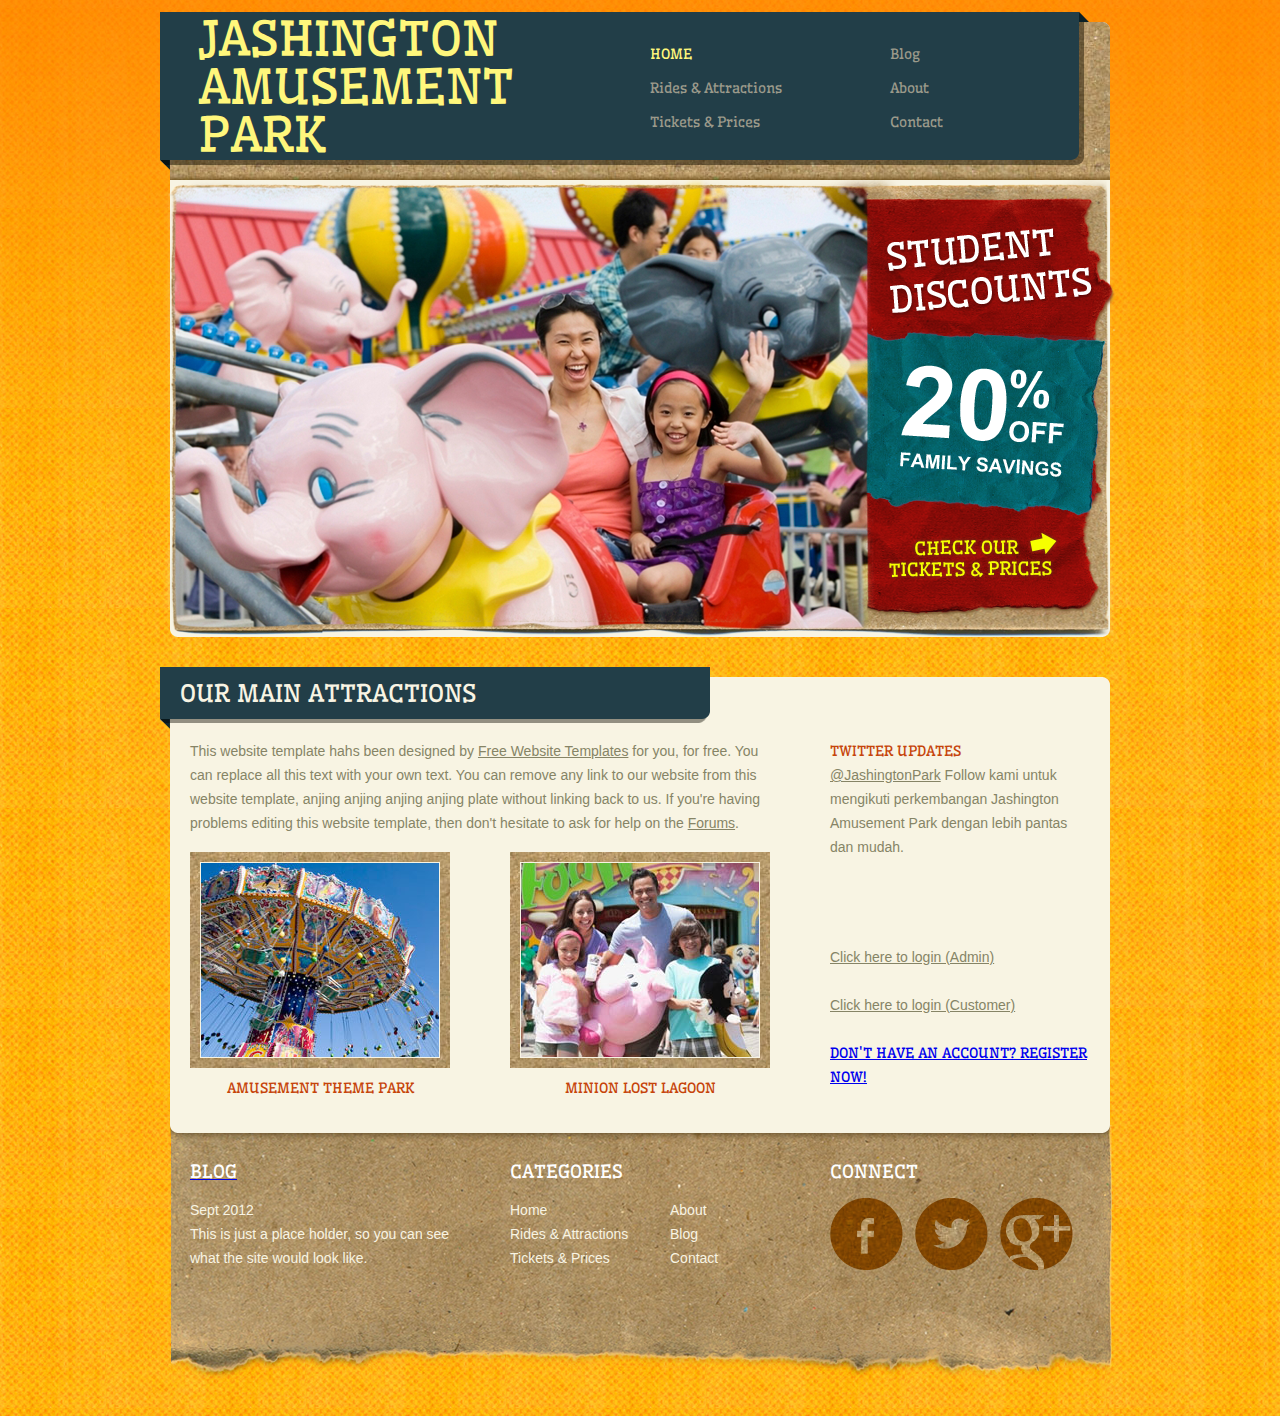
<file: jashington/index.html>
<!DOCTYPE HTML>
<!-- Website Template by freewebsitetemplates.com -->
<html>
<head>
	<meta charset="UTF-8">
	<title>Home - Jashingtion Amusement Park</title>
	<link rel="stylesheet" href="css/style.css" type="text/css">
</head>
<body>
	<div id="background">
		<div id="page">
			<div id="header">
				<a href="index.html" class="logo">JASHINGTON AMUSEMENT PARK</a>
				<ul>
					<li class="selected">
						<a href="index.html">home</a>
					</li>
					<li>
						<a href="blog.html">blog</a>
					</li>
					<li>
						<a href="rides.html">rides &amp; attractions</a>
					</li>
					<li>
						<a href="about.html">about</a>
					</li>
					<li>
						<a href="tickets.html">tickets &amp; prices</a>
					</li>
					<li>
						<a href="contact.html">contact</a>
					</li>
				</ul>
			</div>
			<div id="body">
				<div id="figure">
					<img src="images/mother-and-child.png" alt=""> <a href="tickets.html"><img src="images/discounts.png" alt=""></a>
				</div>
				<div id="section">
					<h1>Our main attractions</h1>
					<div>
						<div class="article">
							<p>
								This website template hahs been designed by <a href="http://www.freewebsitetemplates.com/">Free Website Templates</a> for you, for free. You can replace all this text with your own text. You can remove any link to our website from this website template, anjing anjing anjing anjing plate without linking back to us. If you're having problems editing this website template, then don't hesitate to ask for help on the <a href="http://www.freewebsitetemplates.com/forums/">Forums</a>.
							</p>
							<ul>
								<li>
									<a href="rides.html"><img src="images/swing-ride.jpg" alt=""></a> <span>Amusement Theme Park</span>
								</li>
								<li>
									<a href="rides.html"><img src="images/family.jpg" alt=""></a> <span>Minion Lost Lagoon</span>
								</li>
							</ul>
						</div>
						<div class="aside">
							<div>
								<h3>twitter updates</h3>
								<ul>
									<li>
										<p>
											<a href="#">&#64;JashingtonPark</a> Follow kami untuk mengikuti perkembangan Jashington Amusement Park dengan lebih pantas dan mudah.
										</p>
									</li>
								</ul>
							</div>
							<div>
                            <p>
									
					<a href = "Sign-in.html" > Click here to login (Admin)</p>
                            <p><br>
                    <a href = "Sign-in.html" > Click here to login (Customer)</p>
                            <p><br>
                              
                            </p>
								<h3><a href = "Sign-in.html">Don't have an account? Register Now!</h3>
								
								
								</form>
						  </div>
						</div>
					</div>
				</div>
			</div>
			<div id="footer">
				<div>
					<div>
						<h3>blog</h3>
						<p>
							<a href="blog.html"><span>sept 2012</span> This is just a place holder, so you can see what the site would look like.</a>
						</p>
					</div>
					<div>
						<h3>categories</h3>
						<ul class="category">
							<li>
								<a href="index.html">home</a>
							</li>
							<li>
								<a href="about.html">about</a>
							</li>
							<li>
								<a href="rides.html">rides &amp; attractions</a>
							</li>
							<li>
								<a href="blog.html">blog</a>
							</li>
							<li>
								<a href="tickets.html">tickets &amp; prices</a>
							</li>
							<li>
								<a href="contact.html">contact</a>
							</li>
						</ul>
					</div>
					<div>
						<h3>connect</h3>
						<ul class="connect">
							<li id="facebook">
								<a href="http://freewebsitetemplates.com/go/facebook/">facebook</a>
							</li>
							<li id="twitter">
								<a href="http://freewebsitetemplates.com/go/twitter/">twitter</a>
							</li>
							<li id="googleplus">
								<a href="http://freewebsitetemplates.com/go/googleplus/">googleplus</a>
							</li>
						</ul>
					</div>
				</div>
				
			</div>
		</div>
	</div>
</body>
</html>
</file>
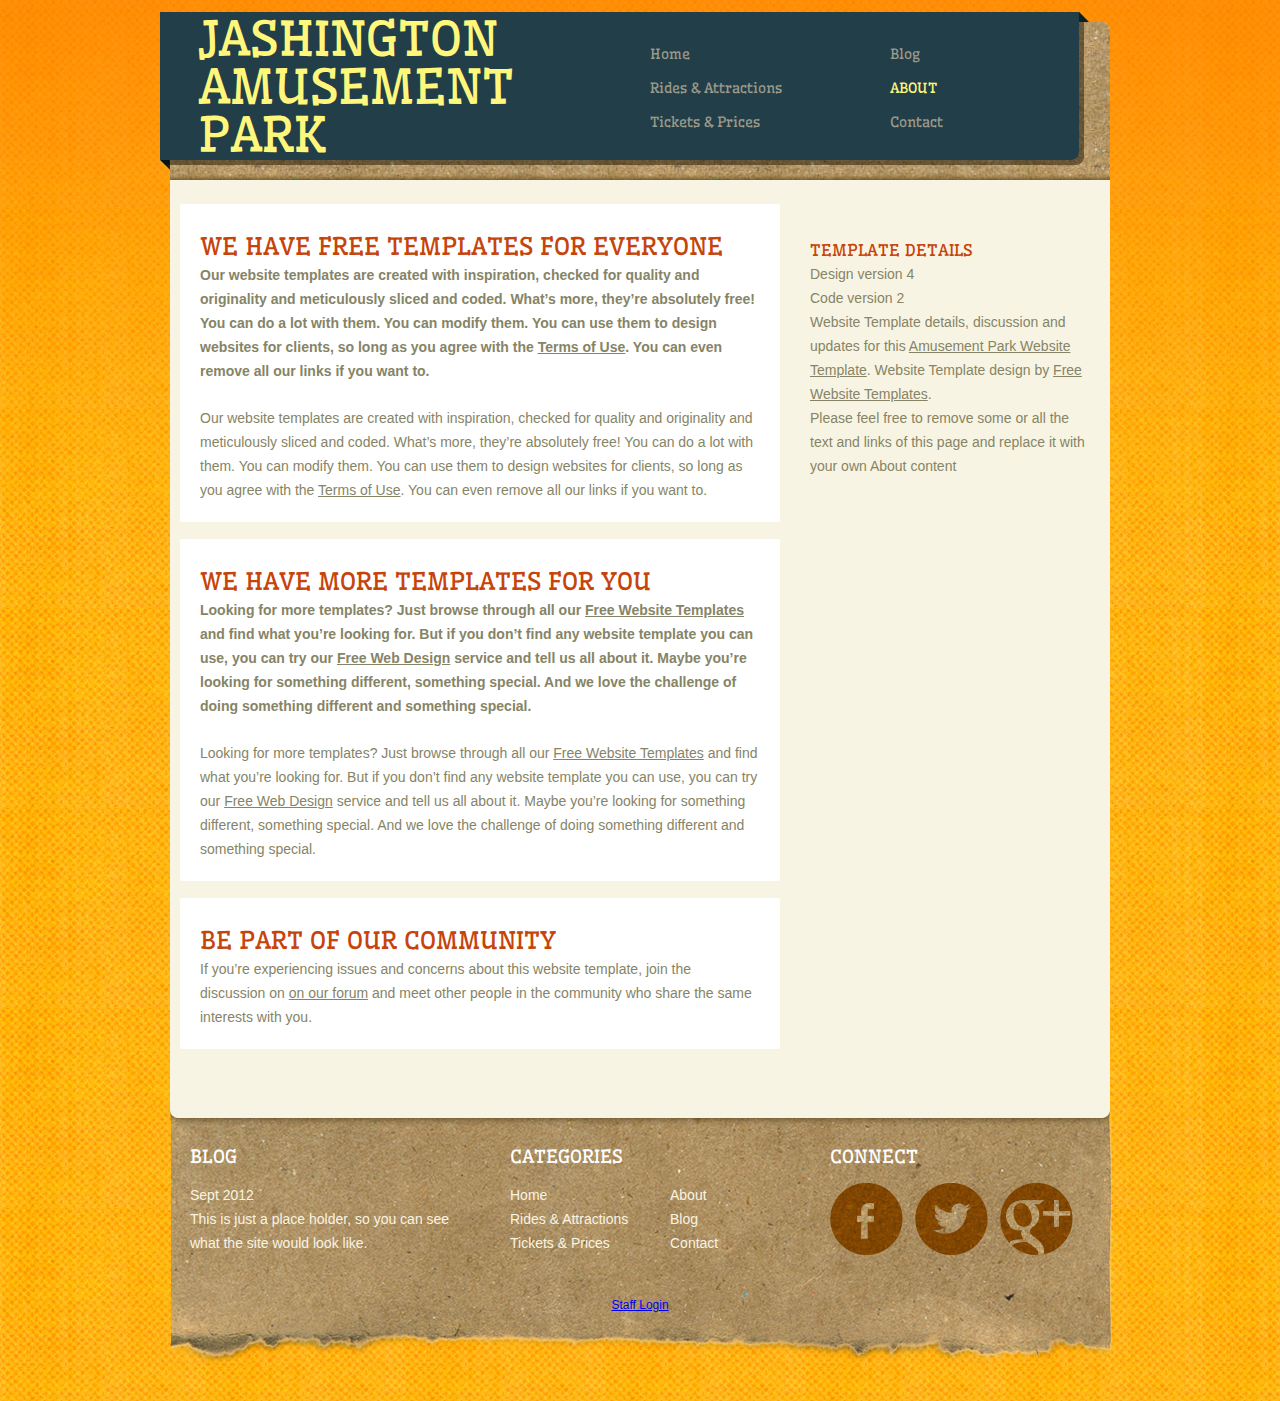
<file: jashington/about.html>
<!DOCTYPE HTML>
<!-- Website Template by freewebsitetemplates.com -->
<html>
<head>
	<meta charset="UTF-8">
	<title>About - Jashington Amusement Park</title>
	<link rel="stylesheet" href="css/style.css" type="text/css">
</head>
<body>
	<div id="background">
		<div id="page">
			<div id="header">
				<a href="index.html" class="logo">Jashington Amusement Park</a>
				<ul>
					<li>
						<a href="index.html">home</a>
					</li>
					<li>
						<a href="blog.html">blog</a>
					</li>
					<li>
						<a href="rides.html">rides &amp; attractions</a>
					</li>
					<li class="selected">
						<a href="about.html">about</a>
					</li>
					<li>
						<a href="tickets.html">tickets &amp; prices</a>
					</li>
					<li>
						<a href="contact.html">contact</a>
					</li>
				</ul>
			</div>
			<div id="body">
				<div id="content">
					<ul id="article">
						<li>
							<h3>We Have Free Templates for Everyone</h3>
							<p>
								<b>Our website templates are created with inspiration, checked for quality and originality and meticulously sliced and coded. What’s more, they’re absolutely free! You can do a lot with them. You can modify them. You can use them to design websites for clients, so long as you agree with the <a href="http://www.freewebsitetemplates.com/about/terms">Terms of Use</a>. You can even remove all our links if you want to.</b>
							</p>
							<p>
								Our website templates are created with inspiration, checked for quality and originality and meticulously sliced and coded. What’s more, they’re absolutely free! You can do a lot with them. You can modify them. You can use them to design websites for clients, so long as you agree with the <a href="http://www.freewebsitetemplates.com/about/terms">Terms of Use</a>. You can even remove all our links if you want to.
							</p>
						</li>
						<li>
							<h3>We Have More Templates for You</h3>
							<p>
								<b>Looking for more templates? Just browse through all our <a href="http://www.freewebsitetemplates.com/">Free Website Templates</a> and find what you’re looking for. But if you don’t find any website template you can use, you can try our <a href="http://www.freewebsitetemplates.com/freewebdesign/">Free Web Design</a> service and tell us all about it. Maybe you’re looking for something different, something special. And we love the challenge of doing something different and something special.</b>
							</p>
							<p>
								Looking for more templates? Just browse through all our <a href="http://www.freewebsitetemplates.com/">Free Website Templates</a> and find what you’re looking for. But if you don’t find any website template you can use, you can try our <a href="http://www.freewebsitetemplates.com/freewebdesign/">Free Web Design</a> service and tell us all about it. Maybe you’re looking for something different, something special. And we love the challenge of doing something different and something special.
							</p>
						</li>
						<li>
							<h3>Be Part of Our Community</h3>
							<p>
								If you’re experiencing issues and concerns about this website template, join the discussion on <a href="http://www.freewebsitetemplates.com/forums/">on our forum</a> and meet other people in the community who share the same interests with you.
							</p>
						</li>
					</ul>
					<div id="sidebar">
						<div>
							<h3>template details</h3>
							<p>
								Design version 4
							</p>
							<p>
								Code version 2
							</p>
							<p>
								Website Template details, discussion and updates for this <a href="http://www.freewebsitetemplates.com/discuss/amusementparkwebsitetemplate/">Amusement Park Website Template</a>. Website Template design by <a href="http://www.freewebsitetemplates.com/">Free Website Templates</a>.
							</p>
							<p>
								Please feel free to remove some or all the text and links of this page and replace it with your own About content
							</p>
						</div>
					</div>
				</div>
			</div>
			<div id="footer">
				<div>
					<div>
						<h3>blog</h3>
						<p>
							<a href="blog.html"><span>sept 2012</span> This is just a place holder, so you can see what the site would look like.</a>
						</p>
					</div>
					<div>
						<h3>categories</h3>
						<ul class="category">
							<li>
								<a href="index.html">home</a>
							</li>
							<li>
								<a href="about.html">about</a>
							</li>
							<li>
								<a href="rides.html">rides &amp; attractions</a>
							</li>
							<li>
								<a href="blog.html">blog</a>
							</li>
							<li>
								<a href="tickets.html">tickets &amp; prices</a>
							</li>
							<li>
								<a href="contact.html">contact</a>
							</li>
						</ul>
					</div>
					<div>
						<h3>connect</h3>
						<ul class="connect">
							<li id="facebook">
								<a href="http://freewebsitetemplates.com/go/facebook/">facebook</a>
							</li>
							<li id="twitter">
								<a href="http://freewebsitetemplates.com/go/twitter/">twitter</a>
							</li>
							<li id="googleplus">
								<a href="http://freewebsitetemplates.com/go/googleplus/">googleplus</a>
							</li>
						</ul>
					</div>
				</div>
				<p>
					<a href = "adjkd.com" > Staff Login
				</p>
			</div>
		</div>
	</div>
</body>
</html>
</file>
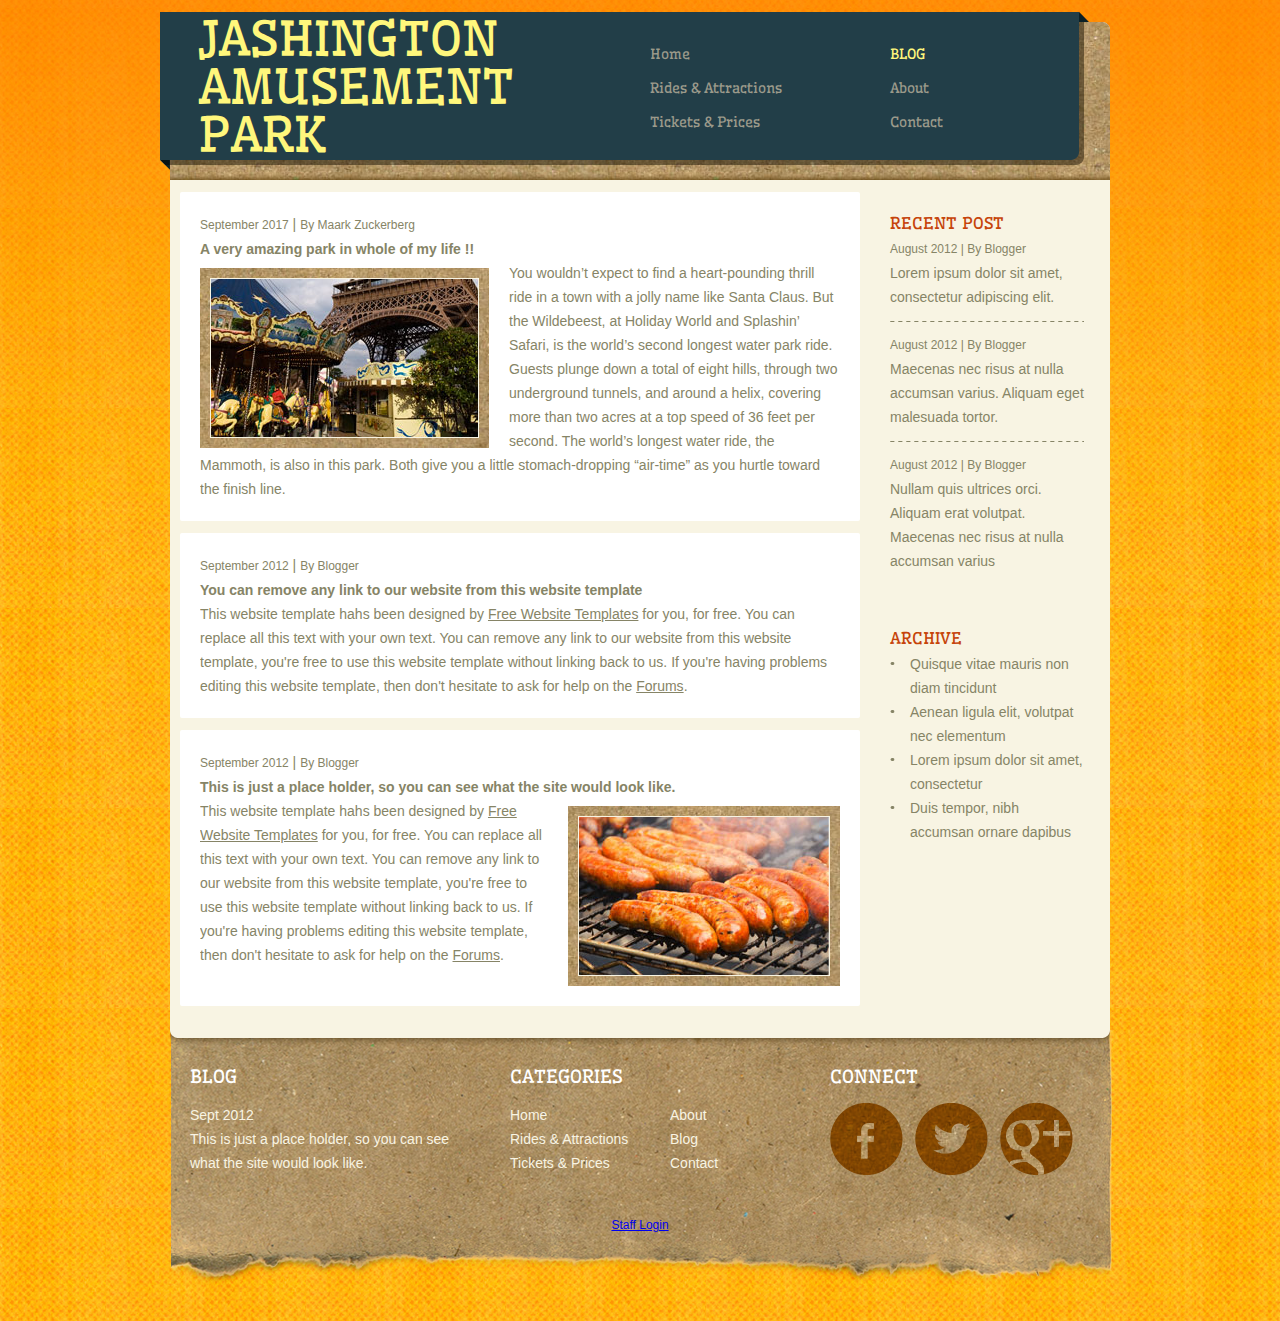
<file: jashington/blog.html>
<!DOCTYPE HTML>
<!-- Website Template by freewebsitetemplates.com -->
<html>
<head>
	<meta charset="UTF-8">
	<title>Blog - Jashington Amusement Park</title>
	<link rel="stylesheet" href="css/style.css" type="text/css">
</head>
<body>
	<div id="background">
		<div id="page">
			<div id="header">
				<a href="index.html" class="logo">Jashington Amusement Park</a>
				<ul>
					<li>
						<a href="index.html">home</a>
					</li>
					<li class="selected">
						<a href="blog.html">blog</a>
					</li>
					<li>
						<a href="rides.html">rides &amp; attractions</a>
					</li>
					<li>
						<a href="about.html">about</a>
					</li>
					<li>
						<a href="tickets.html">tickets &amp; prices</a>
					</li>
					<li>
						<a href="contact.html">contact</a>
					</li>
				</ul>
			</div>
			<div id="body">
				<div id="blog">
					<ul>
						<li>
							<span><a href="#">september 2017</a> | <a href="#">by Maark Zuckerberg</a></span>
							<h3><a href="#">A very amazing park in whole of my life !!</a></h3>
							<div>
								<a href="#" class="figure1"><img src="images/carousel2.jpg" alt=""></a>
								<p>
									You wouldn’t expect to find a heart-pounding thrill ride in a town with a jolly name like Santa Claus. But the Wildebeest, at Holiday World and Splashin’ Safari, is the world’s second longest water park ride. Guests plunge down a total of eight hills, through two underground tunnels, and around a helix, covering more than two acres at a top speed of 36 feet per second. The world’s longest water ride, the Mammoth, is also in this park. Both give you a little stomach-dropping “air-time” as you hurtle toward the finish line.   
								</p>
							</div>
						</li>
						<li>
							<span><a href="#">september 2012</a> | <a href="#">by blogger</a></span>
							<h3><a href="#">You can remove any link to our website from this website template</a></h3>
							<div>
								<p>
									This website template hahs been designed by <a href="http://www.freewebsitetemplates.com/">Free Website Templates</a> for you, for free. You can replace all this text with your own text. You can remove any link to our website from this website template, you're free to use this website template without linking back to us. If you're having problems editing this website template, then don't hesitate to ask for help on the <a href="http://www.freewebsitetemplates.com/forums/">Forums</a>.
								</p>
							</div>
						</li>
						<li>
							<span><a href="#">september 2012</a> | <a href="#">by blogger</a></span>
							<h3><a href="#">This is just a place holder, so you can see what the site would look like.</a></h3>
							<div>
								<a href="#" class="figure2"><img src="images/hotdogs.jpg" alt=""></a>
								<p>
									This website template hahs been designed by <a href="http://www.freewebsitetemplates.com/">Free Website Templates</a> for you, for free. You can replace all this text with your own text. You can remove any link to our website from this website template, you're free to use this website template without linking back to us. If you're having problems editing this website template, then don't hesitate to ask for help on the <a href="http://www.freewebsitetemplates.com/forums/">Forums</a>.
								</p>
							</div>
						</li>
					</ul>
					<div id="sidebar">
						<div class="recent">
							<h3>recent post</h3>
							<ul>
								<li>
									<span><a href="#">august 2012</a> | <a href="#">by blogger</a></span> <a href="#">Lorem ipsum dolor sit amet, consectetur adipiscing elit.</a>
								</li>
								<li>
									<span><a href="#">august 2012</a> | <a href="#">by blogger</a></span> <a href="#">Maecenas nec risus at nulla accumsan varius. Aliquam eget malesuada tortor.</a>
								</li>
								<li>
									<span><a href="#">august 2012</a> | <a href="#">by blogger</a></span> <a href="#">Nullam quis ultrices orci. Aliquam erat volutpat. Maecenas nec risus at nulla accumsan varius</a>
								</li>
							</ul>
						</div>
						<div class="archive">
							<h3>archive</h3>
							<ul>
								<li>
									<a href="#">Quisque vitae mauris non diam tincidunt</a>
								</li>
								<li>
									<a href="#">Aenean ligula elit, volutpat nec elementum</a>
								</li>
								<li>
									<a href="#">Lorem ipsum dolor sit amet, consectetur</a>
								</li>
								<li>
									<a href="#">Duis tempor, nibh accumsan ornare dapibus</a>
								</li>
							</ul>
						</div>
					</div>
				</div>
			</div>
			<div id="footer">
				<div>
					<div>
						<h3>blog</h3>
						<p>
							<a href="blog.html"><span>sept 2012</span> This is just a place holder, so you can see what the site would look like.</a>
						</p>
					</div>
					<div>
						<h3>categories</h3>
						<ul class="category">
							<li>
								<a href="index.html">home</a>
							</li>
							<li>
								<a href="about.html">about</a>
							</li>
							<li>
								<a href="rides.html">rides &amp; attractions</a>
							</li>
							<li>
								<a href="blog.html">blog</a>
							</li>
							<li>
								<a href="tickets.html">tickets &amp; prices</a>
							</li>
							<li>
								<a href="contact.html">contact</a>
							</li>
						</ul>
					</div>
					<div>
						<h3>connect</h3>
						<ul class="connect">
							<li id="facebook">
								<a href="http://freewebsitetemplates.com/go/facebook/">facebook</a>
							</li>
							<li id="twitter">
								<a href="http://freewebsitetemplates.com/go/twitter/">twitter</a>
							</li>
							<li id="googleplus">
								<a href="http://freewebsitetemplates.com/go/googleplus/">googleplus</a>
							</li>
						</ul>
					</div>
				</div>
				<p>
					<a href = "adjkd.com" > Staff Login
				</p>
			</div>
		</div>
	</div>
</body>
</html>
</file>
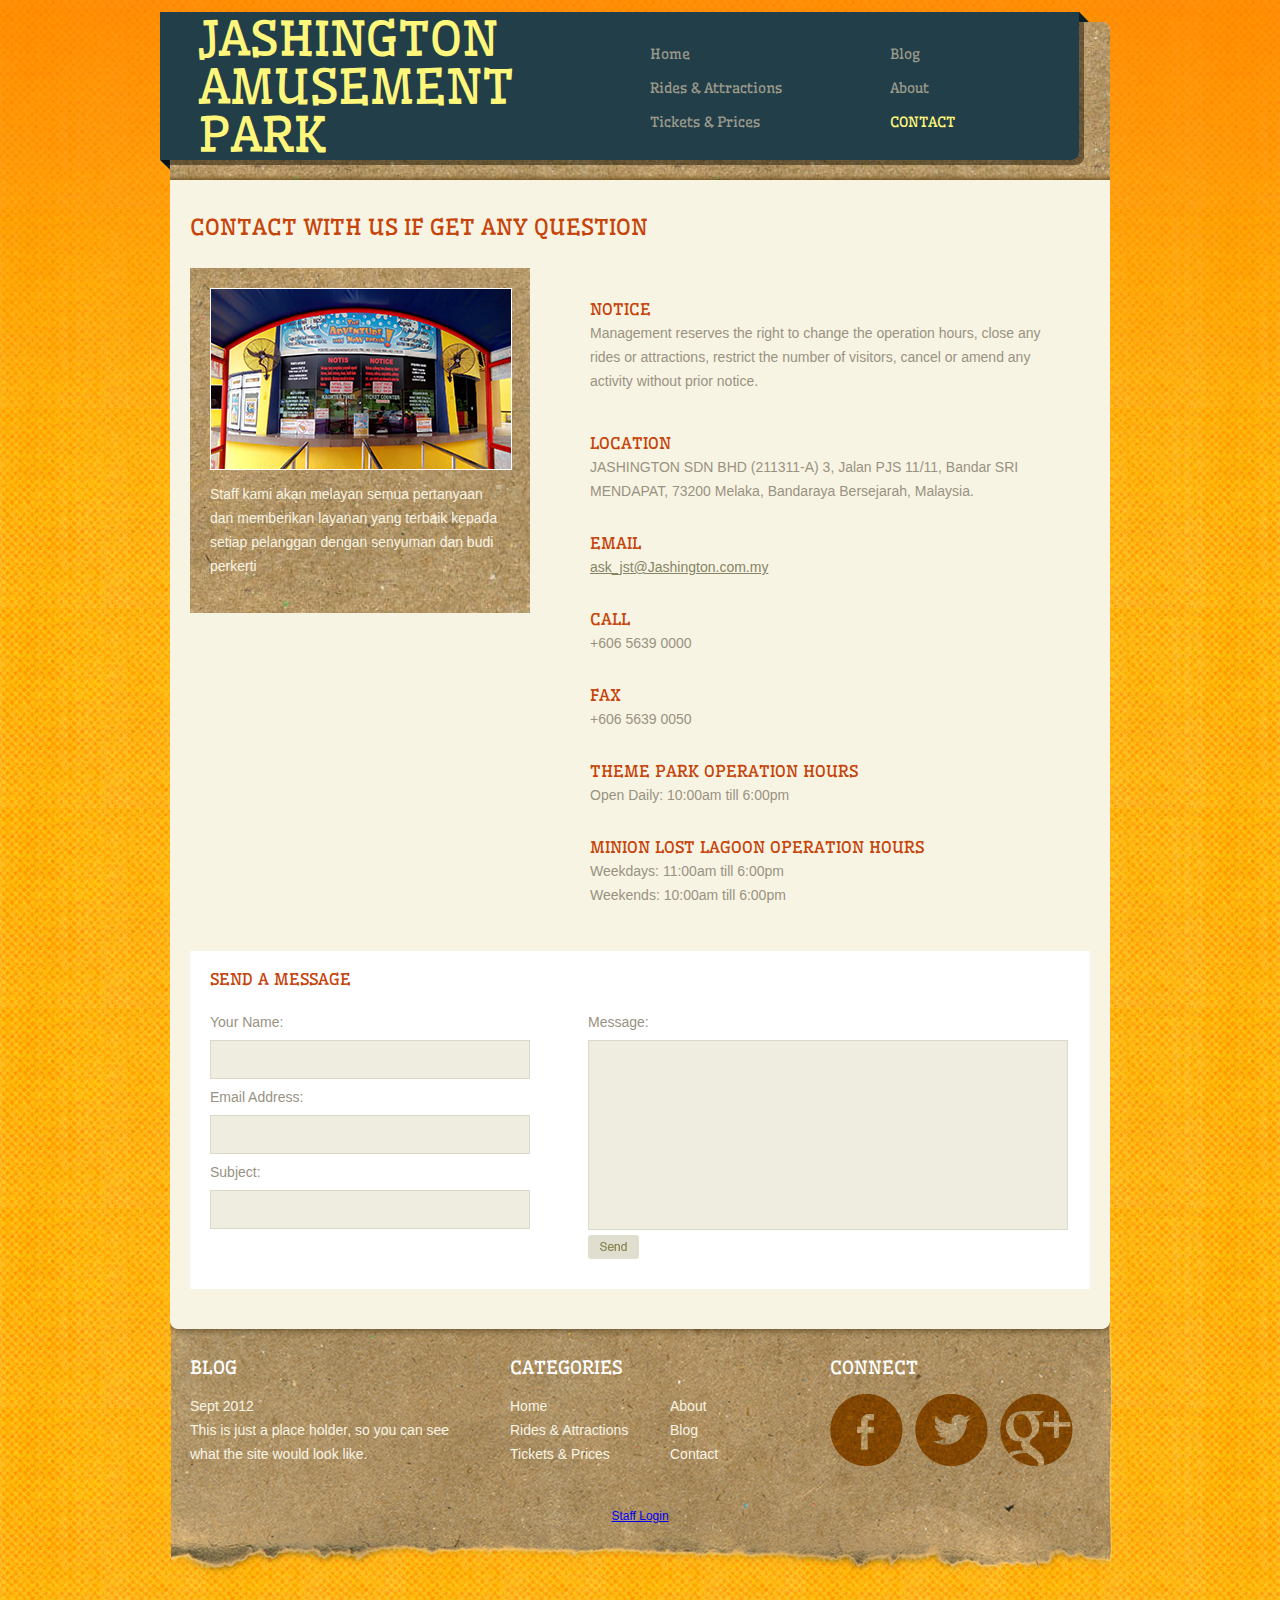
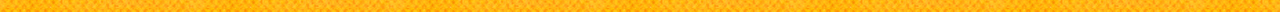
<file: jashington/contact.html>
<!DOCTYPE HTML>
<!-- Website Template by freewebsitetemplates.com -->
<html>
<head>
	<meta charset="UTF-8">
	<title>Contact Us - Jashington Amusement Park</title>
	<link rel="stylesheet" href="css/style.css" type="text/css">
</head>
<body>
	<div id="background">
		<div id="page">
			<div id="header">
				<a href="index.html" class="logo">JASHINGTON AMUSEMENT PARK</a>
				<ul>
					<li>
						<a href="index.html">home</a>
					</li>
					<li>
						<a href="blog.html">blog</a>
					</li>
					<li>
						<a href="rides.html">rides &amp; attractions</a>
					</li>
					<li>
						<a href="about.html">about</a>
					</li>
					<li>
						<a href="tickets.html">tickets &amp; prices</a>
					</li>
					<li class="selected">
						<a href="contact.html">contact</a>
					</li>
				</ul>
			</div>
			<div id="body">
				<div id="contact">
					<h1>Contact With Us If Get Any Question</h1>
					<div>
						<div class="figure">
							<img src="images\parke.jpg" alt="">
							<p>
								Staff kami akan melayan semua pertanyaan dan memberikan layanan yang terbaik kepada setiap pelanggan dengan senyuman dan budi perkerti  
							</p>
						</div>
						<div class="section">
							<p>
							<ul>
								<li>
								<span>Notice</span>
								Management reserves the right to change the operation hours, close any rides or attractions, restrict the number of visitors, cancel or amend any activity without prior notice.
								</li>
							</ul>
							</p>
							<ul>
								<li>
									<span>location</span> JASHINGTON SDN BHD (211311-A) 3, Jalan PJS 11/11, Bandar SRI MENDAPAT, 73200 Melaka, Bandaraya Bersejarah, Malaysia.

								</li>
								<li>
									<span>Email</span> <a href="http://www.ask_jst@Jashington.com.my">ask_jst@Jashington.com.my</a>
								</li>
								<li>
									<span>Call</span> +606 5639 0000
								</li>
								<li>
									<span>Fax</span> +606 5639 0050
								</li>
								<li>
									<span>Theme Park Operation Hours</span> Open Daily: 10:00am till 6:00pm
								</li>
								<li>
									<span>Minion Lost Lagoon Operation Hours</span>Weekdays: 11:00am till 6:00pm 
									<br>Weekends: 10:00am till 6:00pm
								</li>
							</ul>
						</div>
					</div>
					<form action="index.html">
						<span>send a message</span>
						<div class="information">
							<label for="name">your name:</label>
							<input type="text" name="name" id="name">
							<label for="email">email address:</label>
							<input type="text" name="email" id="email">
							<label for="subject">subject:</label>
							<input type="text" name="subject" id="subject">
						</div>
						<div>
							<label for="message">message:</label>
							<textarea name="message" id="message"></textarea>
							<input type="submit" name="send" id="send" value="">
						</div>
					</form>
				</div>
			</div>
			<div id="footer">
				<div>
					<div>
						<h3>blog</h3>
						<p>
							<a href="blog.html"><span>sept 2012</span> This is just a place holder, so you can see what the site would look like.</a>
						</p>
					</div>
					<div>
						<h3>categories</h3>
						<ul class="category">
							<li>
								<a href="index.html">home</a>
							</li>
							<li>
								<a href="about.html">about</a>
							</li>
							<li>
								<a href="rides.html">rides &amp; attractions</a>
							</li>
							<li>
								<a href="blog.html">blog</a>
							</li>
							<li>
								<a href="tickets.html">tickets &amp; prices</a>
							</li>
							<li>
								<a href="contact.html">contact</a>
							</li>
						</ul>
					</div>
					<div>
						<h3>connect</h3>
						<ul class="connect">
							<li id="facebook">
								<a href="http://freewebsitetemplates.com/go/facebook/">facebook</a>
							</li>
							<li id="twitter">
								<a href="http://freewebsitetemplates.com/go/twitter/">twitter</a>
							</li>
							<li id="googleplus">
								<a href="http://freewebsitetemplates.com/go/googleplus/">googleplus</a>
							</li>
						</ul>
					</div>
				</div>
				<p>
					<a href = "adjkd.com" > Staff Login
				</p>
			</div>
		</div>
	</div>
</body>
</html>
</file>
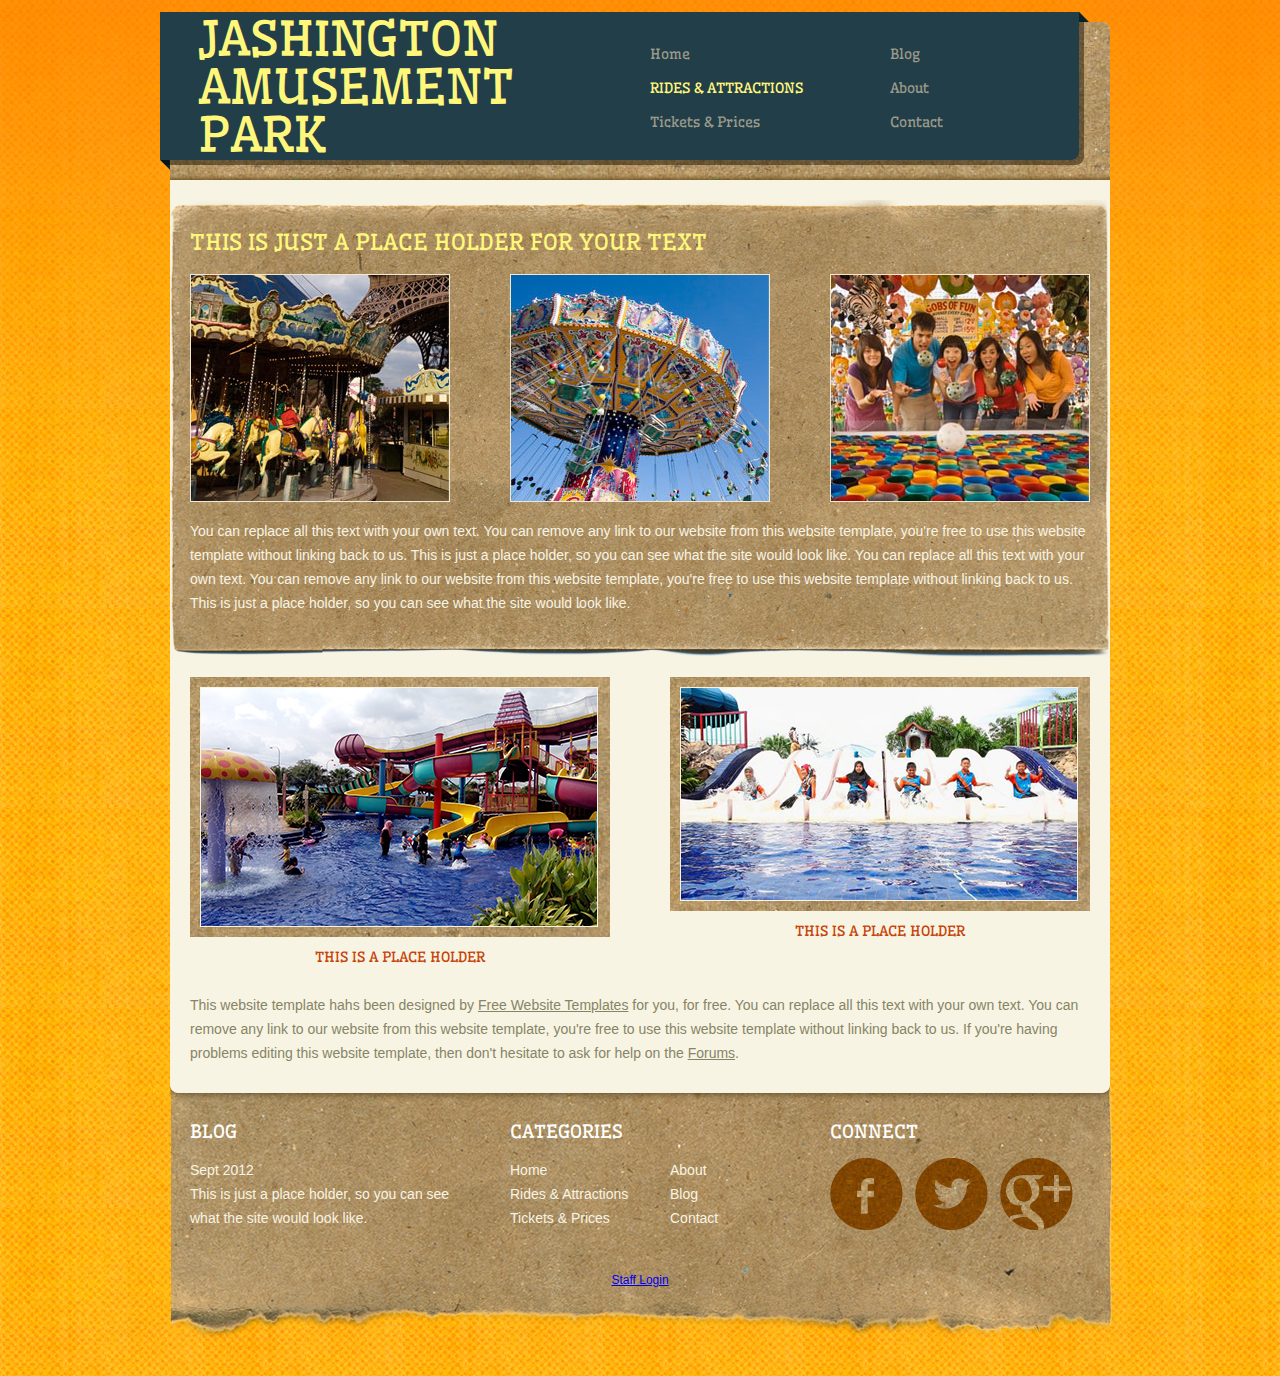
<file: jashington/rides.html>
<!DOCTYPE HTML>
<!-- Website Template by freewebsitetemplates.com -->
<html>
<head>
	<meta charset="UTF-8">
	<title>Rides and Attractions - Jashington Amusement Park</title>
	<link rel="stylesheet" href="css/style.css" type="text/css">
</head>
<body>
	<div id="background">
		<div id="page">
			<div id="header">
				<a href="index.html" class="logo">Jashington Amusement Park</a>
				<ul>
					<li>
						<a href="index.html">home</a>
					</li>
					<li>
						<a href="blog.html">blog</a>
					</li>
					<li class="selected">
						<a href="rides.html">rides &amp; attractions</a>
					</li>
					<li>
						<a href="about.html">about</a>
					</li>
					<li>
						<a href="tickets.html">tickets &amp; prices</a>
					</li>
					<li>
						<a href="contact.html">contact</a>
					</li>
				</ul>
			</div>
			<div id="body">
				<div id="content">
					<div class="section">
						<h2>This is just a place holder for your text</h2>
						<ul>
							<li>
								<a href="#"><img src="images/carousel.jpg" alt=""></a>
							</li>
							<li>
								<a href="#"><img src="images/swing-ride2.jpg" alt=""></a>
							</li>
							<li>
								<a href="#"><img src="images/friends.jpg" alt=""></a>
							</li>
						</ul>
						<p>
							You can replace all this text with your own text. You can remove any link to our website from this website template, you're free to use this website template without linking back to us. This is just a place holder, so you can see what the site would look like. You can replace all this text with your own text. You can remove any link to our website from this website template, you're free to use this website template without linking back to us. This is just a place holder, so you can see what the site would look like.
						</p>
					</div>
					<div class="gallery">
						<ul>
							<li>
								<a href="#"><img src="images/aire.jpg" alt=""></a> <span><a href="#">this is a place holder</a></span>
							</li>
							<li>
								<a href="#"><img src="images/air2e.jpg" alt=""></a> <span><a href="#">this is a place holder</a></span>
							</li>
						</ul>
						<p>
							This website template hahs been designed by <a href="http://www.freewebsitetemplates.com/">Free Website Templates</a> for you, for free. You can replace all this text with your own text. You can remove any link to our website from this website template, you're free to use this website template without linking back to us. If you're having problems editing this website template, then don't hesitate to ask for help on the <a href="http://www.freewebsitetemplates.com/forums/">Forums</a>.
						</p>
					</div>
				</div>
			</div>
			<div id="footer">
				<div>
					<div>
						<h3>blog</h3>
						<p>
							<a href="blog.html"><span>sept 2012</span> This is just a place holder, so you can see what the site would look like.</a>
						</p>
					</div>
					<div>
						<h3>categories</h3>
						<ul class="category">
							<li>
								<a href="index.html">home</a>
							</li>
							<li>
								<a href="about.html">about</a>
							</li>
							<li>
								<a href="rides.html">rides &amp; attractions</a>
							</li>
							<li>
								<a href="blog.html">blog</a>
							</li>
							<li>
								<a href="tickets.html">tickets &amp; prices</a>
							</li>
							<li>
								<a href="contact.html">contact</a>
							</li>
						</ul>
					</div>
					<div>
						<h3>connect</h3>
						<ul class="connect">
							<li id="facebook">
								<a href="http://freewebsitetemplates.com/go/facebook/">facebook</a>
							</li>
							<li id="twitter">
								<a href="http://freewebsitetemplates.com/go/twitter/">twitter</a>
							</li>
							<li id="googleplus">
								<a href="http://freewebsitetemplates.com/go/googleplus/">googleplus</a>
							</li>
						</ul>
					</div>
				</div>
				<p>
					<a href = "adjkd.com" > Staff Login
				</p>
			</div>
		</div>
	</div>
</body>
</html>
</file>
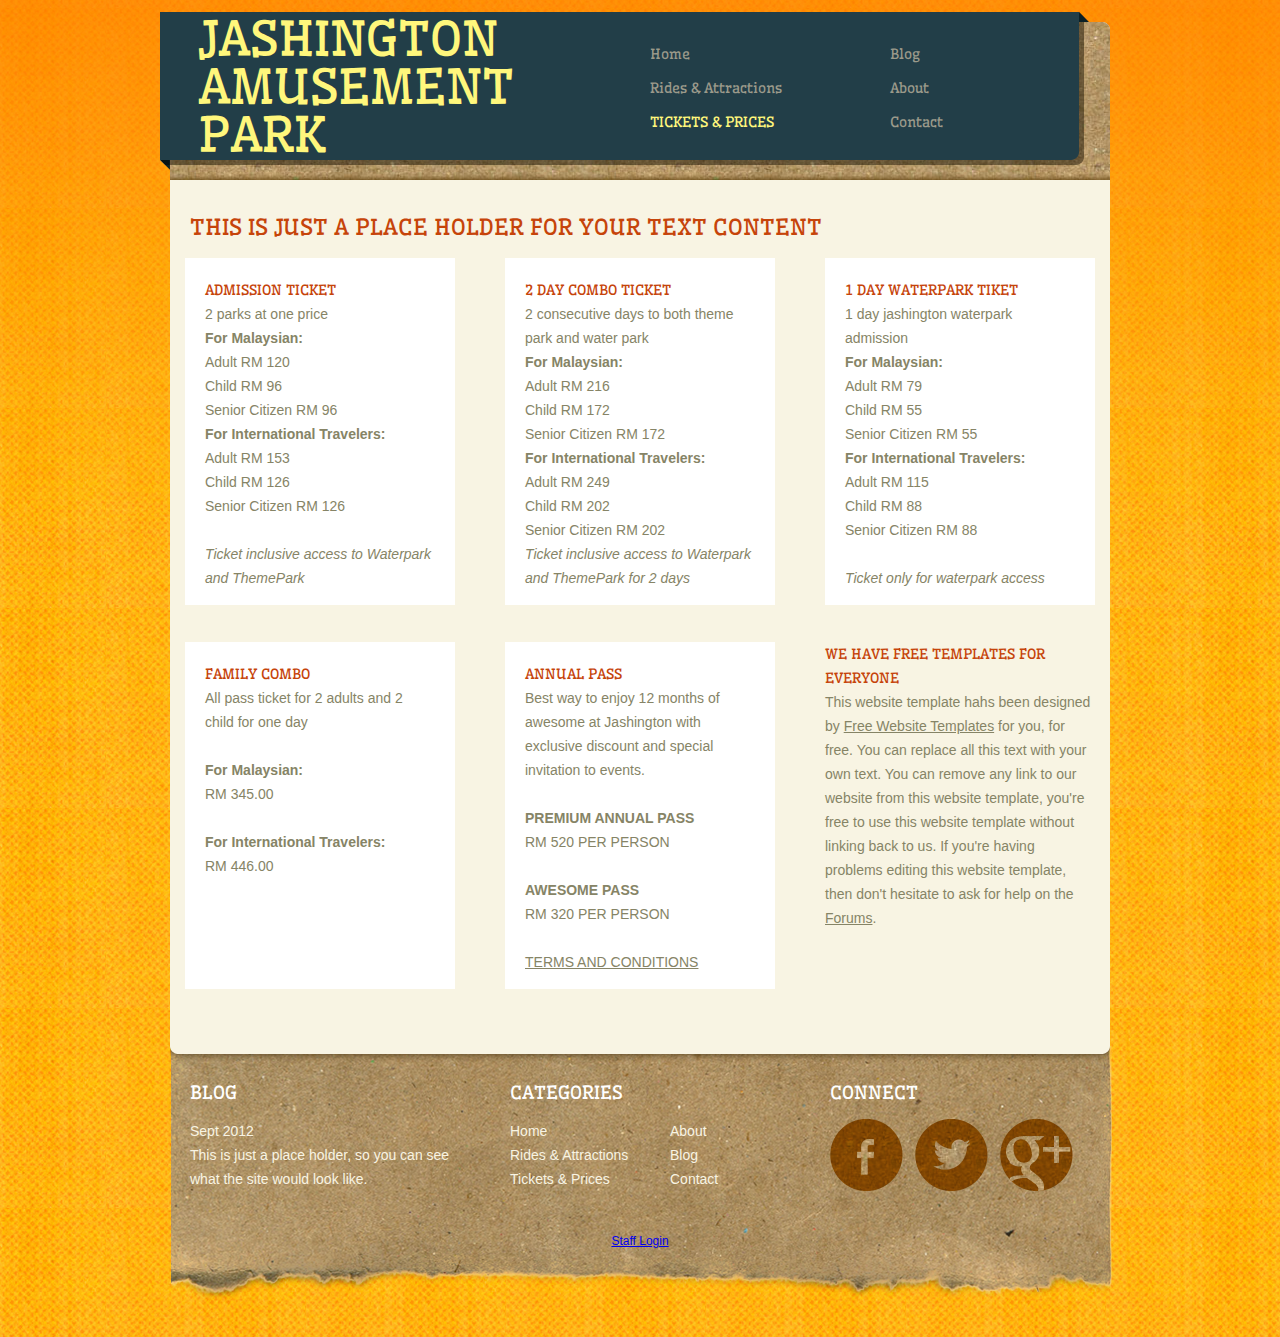
<file: jashington/tickets.html>
<!DOCTYPE HTML>
<!-- Website Template by freewebsitetemplates.com -->
<html>
<head>
	<meta charset="UTF-8">
	<title>Tickets - Jashigton Amusement Park</title>
	<link rel="stylesheet" href="css/style.css" type="text/css">
</head>
<body>
	<div id="background">
		<div id="page">
			<div id="header">
				<a href="index.html" class="logo">Jashington Amusement Park</a>
				<ul>
					<li>
						<a href="index.html">home</a>
					</li>
					<li>
						<a href="blog.html">blog</a>
					</li>
					<li>
						<a href="rides.html">rides &amp; attractions</a>
					</li>
					<li>
						<a href="about.html">about</a>
					</li>
					<li class="selected">
						<a href="tickets.html">tickets &amp; prices</a>
					</li>
					<li>
						<a href="contact.html">contact</a>
					</li>
				</ul>
			</div>
			<div id="body">
				<div id="content">
					<h1>this is just a place holder for your text content</h1>
					<ul class="tickets">
						<li>
							<h3>Admission Ticket</h3>
							<p>
								2 parks at one price
								<br><strong>For Malaysian:</strong>
                                <br>Adult RM 120
								<br>Child RM 96
								<br>Senior Citizen RM 96
								
								<br><strong>For International Travelers:</strong>
                                
								<br>Adult RM 153
								<br>Child RM 126
								<br>Senior Citizen RM 126
								<br><br><i>Ticket inclusive access to Waterpark and ThemePark</i>
							</p>
						</li>
						<li>
							<h3>2 day combo ticket</h3>
							<p> 
							    2 consecutive days to both theme park and water park 
							    <br><strong>For Malaysian:</strong>
                                <br>Adult RM 216
								<br>Child RM 172
								<br>Senior Citizen RM 172
								
								<br><strong>For International Travelers:</strong>
                                
								<br>Adult RM 249
								<br>Child RM 202
								<br>Senior Citizen RM 202
								<br><i>Ticket inclusive access to Waterpark and ThemePark for 2 days</i>
							</p>
						</li>
						<li>
							<h3>1 DAY WATERPARK TIKET</h3>
							<p>
								1 day jashington waterpark admission
								<br><strong>For Malaysian:</strong>
                                <br>Adult RM 79
								<br>Child RM 55
								<br>Senior Citizen RM 55
								
								<br><strong>For International Travelers:</strong>
                                
								<br>Adult RM 115
								<br>Child RM 88
								<br>Senior Citizen RM 88
								<br><br><i>Ticket only for waterpark access </i>
							</p>
						</li>
						<li>
							<h3>Family Combo</h3>
							<p>
								All pass ticket for 2 adults and 2 child for one day 
								<br><br><strong>For Malaysian:</strong>
								<br>RM 345.00
								<br><br><strong>For International Travelers:</strong>
								<br>RM 446.00
							</p>
						</li>
						<li>
							<h3>ANNUAL PASS</h3>
							<p>
								Best way to enjoy 12 months of awesome at Jashington with exclusive discount and special invitation to events.
								<br><br><strong>PREMIUM ANNUAL PASS</strong>
								<br> RM 520 PER PERSON
								<br><br><strong>AWESOME PASS</strong> 
								<br>RM 320 PER PERSON
                                <br><br><a href = "alskjadljd.com">TERMS AND CONDITIONS</a>

							</p>
						</li>
						<li class="last">
							<h3>we have free templates for everyone</h3>
							<p>
								This website template hahs been designed by <a href="http://www.freewebsitetemplates.com/">Free Website Templates</a> for you, for free. You can replace all this text with your own text. You can remove any link to our website from this website template, you're free to use this website template without linking back to us. If you're having problems editing this website template, then don't hesitate to ask for help on the <a href="http://www.freewebsitetemplates.com/forums/">Forums</a>.
							</p>
						</li>
					</ul>
				</div>
			</div>
			<div id="footer">
				<div>
					<div>
						<h3>blog</h3>
						<p>
							<a href="blog.html"><span>sept 2012</span> This is just a place holder, so you can see what the site would look like.</a>
						</p>
					</div>
					<div>
						<h3>categories</h3>
						<ul class="category">
							<li>
								<a href="index.html">home</a>
							</li>
							<li>
								<a href="about.html">about</a>
							</li>
							<li>
								<a href="rides.html">rides &amp; attractions</a>
							</li>
							<li>
								<a href="blog.html">blog</a>
							</li>
							<li>
								<a href="tickets.html">tickets &amp; prices</a>
							</li>
							<li>
								<a href="contact.html">contact</a>
							</li>
						</ul>
					</div>
					<div>
						<h3>connect</h3>
						<ul class="connect">
							<li id="facebook">
								<a href="http://freewebsitetemplates.com/go/facebook/">facebook</a>
							</li>
							<li id="twitter">
								<a href="http://freewebsitetemplates.com/go/twitter/">twitter</a>
							</li>
							<li id="googleplus">
								<a href="http://freewebsitetemplates.com/go/googleplus/">googleplus</a>
							</li>
						</ul>
					</div>
				</div>
				<p>
					<a href = "adjkd.com" > Staff Login
				</p>
			</div>
		</div>
	</div>
</body>
</html>
</file>
<file: jashington/css/style.css>
@font-face {
	font-family: 'Wellfleet-Regular';
	src: url('../fonts/Wellfleet-Regular.eot');
	src: url('../fonts/Wellfleet-Regular.woff') format('woff'), url('../fonts/Wellfleet-Regular.ttf') format('truetype'), url('../fonts/Wellfleet-Regular.svg') format('svg');
}
body {
	background: url(../images/bg-body.jpg) repeat;
	color: #868466;
	font-family: Arial, Helvetica, sans-serif;
	font-size: 14px;
	line-height: 1;
	margin: 0;
	min-width: 960px;
	padding: 0;
}
#background {
	background: url(../images/gradient.png) repeat-x top left;
	margin: 0;
	padding: 0;
}
#page {
	margin: 0 auto;
	padding: 0;
	width: 960px;
}
#header {
	background: url(../images/bg-header.png) no-repeat top center;
	height: 180px;
	margin: 0;
	overflow: hidden;
	padding: 0;
}
#header a.logo {
	color: #fff77c;
	display: block;
	float: left;
	font-family: 'Wellfleet-Regular';
	font-size: 48px;
	font-weight: normal;
	margin: 15px 20px 0 38px;
	padding: 0;
	text-decoration: none;
	text-transform: uppercase;
	width: 422px;
}
#header ul {
	float: right;
	margin: 0;
	padding: 37px 0 20px;
	width: 480px;
}
#header ul li {
	display: block;
	float: left;
	list-style: none;
	margin: 10px 0;
	padding: 0 40px 0 10px;
	width: 190px;
}
#header ul li a {
	color: #9b9a8b;
	display: block;
	font-family: 'Wellfleet-Regular';
	font-size: 14px;
	font-weight: normal;
	margin: 0;
	padding: 0;
	text-decoration: none;
	text-transform: capitalize;
}
#header ul li a:hover, #header ul li.selected a {
	color: #fff77c;
}
#header ul li.selected a {
	text-transform: uppercase;
}
#body {
	margin: 0;
	min-height: 750px;
	padding: 0;
}
#body #figure {
	background: url(../images/frame1.png) no-repeat top center;
	height: 457px;
	margin: 0 0 30px;
	overflow: hidden;
	padding: 0;
}
#body #figure img, #body #figure a {
	border: 0;
	display: block;
	float: left;
	margin: 0;
	padding: 0;
}
#body #section {
	margin: 0;
	padding: 0;
}
#body #section h1 {
	background: url(../images/bg-heading.png) no-repeat top left;
	color: #f8f4e3;
	font-family: 'Wellfleet-Regular';
	font-size: 24px;
	font-weight: normal;
	height: 62px;
	line-height: 53px;
	margin: 0;
	padding: 0 430px 0 20px;
	text-transform: uppercase;
}
#body #section > div {
	background: url(../images/bg-content.png) repeat-y top center;
	margin: 0;
	overflow: hidden;
	padding: 10px 0;
}
#body #section div .article {
	float: left;
	width: 640px;
}
#body #section div p {
	line-height: 24px;
	margin: 0;
	padding: 0;
}
#body #section div .article p {
	padding: 0 30px;
}
#body #section div p a {
	color: #868466;
	text-decoration: underline;
}
#body #section div p a:hover {
	color: #736229;
}
#body #section div .article ul {
	margin: 0;
	overflow: hidden;
	padding: 17px 0 0;
}
#body #section div .article ul li {
	display: block;
	float: left;
	list-style: none;
	margin: 0;
	padding: 0 30px;
	width: 260px;
}
#body #section div .article ul li > a {
	background: url(../images/frame3.jpg) no-repeat top center;
	display: block;
	padding: 10px;
}
#body #section div .article ul li > a img {
	border: 1px solid #f8f4e3;
	display: block;
}
#body #section div .article ul li > a:hover img {
	opacity: 0.8;
}
#body #section div .article ul li span {
	color: #c6440a;
	display: block;
	font-family: 'Wellfleet-Regular';
	font-size: 14px;
	font-weight: normal;
	margin: 0;
	padding: 13px 0;
	text-align: center;
	text-decoration: none;
	text-transform: uppercase;
}
#body #section div .aside {
	float: left;
	width: 320px;
}
#body #section div .aside div {
	margin: 0;
	padding: 0 30px 26px;
}
#body #section div .aside div:first-child {
	padding-bottom: 76px;
}
#body #section div .aside div h3 {
	color: #c6440a;
	font-family: 'Wellfleet-Regular';
	font-size: 14px;
	font-weight: normal;
	line-height: 24px;
	margin: 0;
	padding: 0;
	text-transform: uppercase;
}
#body #section div .aside ul, #body #section div .aside ul li {
	margin: 0;
	padding: 0;
}
#body #section div .aside ul li {
	background: url(../images/border-dashed.png) repeat-x top left;
	list-style: none;
	padding: 10px 0;
}
#body #section div .aside ul li:first-child {
	background: none;
	padding-top: 0;
}
#body #section div .aside div form {
	margin: 0;
	padding: 5px 0 0;
}
#body #section div .aside div form input {
	color: #ababab;
	border: 1px solid #e3ddc1;
	display: block;
	font-family: Arial, Helvetica, sans-serif;
	font-size: 12px;
	font-style: italic;
	height: 35px;
	line-height: 35px;
	margin: 0;
	padding: 0 10px;
	width: 238px;
}
#body #content, #body #blog, #body #contact {
	background: url(../images/bg-content.png) repeat-y top center;
	margin: 0;
	min-height: 750px;
	overflow: hidden;
	padding: 0;
}
#body #content {
	padding: 0 0 20px;
}
#body #content .section {
	background: url(../images/frame2.png) no-repeat top center;
	height: 403px;
	margin: 20px 0 0;
	padding: 27px 0;
}
#body #content .section h2 {
	color: #fff77c;
	font-family: 'Wellfleet-Regular';
	font-size: 22px;
	font-weight: normal;
	line-height: 30px;
	margin: 0;
	padding: 0 30px;
	text-transform: uppercase;
}
#body #content .section ul {
	margin: 0;
	overflow: hidden;
	padding: 17px 0;
}
#body #content .section ul li {
	display: block;
	float: left;
	list-style: none;
	margin: 0 30px;
	padding: 0;
	width: 260px;
}
#body #content .section ul li > a {
	display: block;
}
#body #content .section ul li > a img {
	border: 1px solid #efe9d4;
	display: block;
}
#body #content .section ul li > a:hover {
	opacity: 0.8;
}
#body #content .section p {
	color: #f8f4e3;
	line-height: 24px;
	margin: 0;
	padding: 0 30px;
}
#body #content .section p a {
	color: #f8f4e3;
	text-decoration: underline;
}
#body #content .section p a:hover {
	color: #fff;
}
#body #content .gallery {
	margin: 0;
	overflow: hidden;
	padding: 20px 0 0;
}
#body #content .gallery ul {
	margin: 0;
	overflow: hidden;
	padding: 0 0 16px;
}
#body #content .gallery ul li {
	display: block;
	float: left;
	list-style: none;
	margin: 0;
	padding: 0 30px;
	width: 420px;
}
#body #content .gallery ul li > a {
	background: url(../images/frame3.jpg) repeat-x top left;
	display: block;
	margin: 0;
	padding: 10px;
}
#body #content .gallery ul li > a img {
	border: 1px solid #f8f4e3;
	display: block;
}
#body #content .gallery ul li > a:hover {
	opacity: 0.8;
}
#body #content .gallery ul li span {
	display: block;
	padding: 13px 0;
	text-align: center;
}
#body #content .gallery ul li span a {
	color: #c6440a;
	font-family: 'Wellfleet-Regular';
	font-size: 14px;
	font-weight: normal;
	text-decoration: none;
	text-transform: uppercase;
}
#body #content .gallery p {
	line-height: 24px;
	margin: 0;
	padding: 0 30px;
}
#body #content .gallery p a {
	color: #868466;
	text-decoration: underline;
}
#body #content .gallery p a:hover {
	color: #736229;
}
#body #content #article {
	float: left;
	margin: 0;
	padding: 24px 20px;
	width: 600px;
}
#body #content #article li {
	background: #fff;
	border-radius: 2px;
	list-style: none;
	margin: 0 0 17px;
	padding: 20px;
}
#body #content #article li h3 {
	color: #c6440a;
	font-family: 'Wellfleet-Regular';
	font-size: 24px;
	font-weight: normal;
	margin: 0;
	padding: 10px 0 5px;
	text-transform: uppercase;
}
#body #content #article li p {
	line-height: 24px;
	margin: 0;
	padding: 0;
}
#body #content #article li p b {
	display: block;
	padding: 0 0 23px;
}
#body #content #article li p a {
	color: #868466;
	text-decoration: underline;
}
#body #content #article li p a:hover {
	color: #746329;
}
#body #content #sidebar {
	float: left;
	margin: 0;
	padding: 58px 30px 0 10px;
	width: 280px;
}
#body #content #sidebar div {
	margin: 0;
	padding: 0;
}
#body #content #sidebar div h3 {
	color: #c6440a;
	font-family: 'Wellfleet-Regular';
	font-size: 16px;
	font-weight: normal;
	line-height: 24px;
	margin: 0;
	padding: 0;
	text-transform: uppercase;
}
#body #content #sidebar div p {
	line-height: 24px;
	margin: 0;
	padding: 0;
}
#body #content #sidebar div p a {
	color: #868466;
	text-decoration: underline;
}
#body #content #sidebar div p a:hover {
	color: #746329;
}
#body #content > h1, #body #contact > h1 {
	color: #c6440a;
	font-family: 'Wellfleet-Regular';
	font-size: 22px;
	font-weight: normal;
	line-height: 30px;
	margin: 0;
	padding: 32px 30px 16px;
	text-transform: uppercase;
}
#body #content .tickets {
	margin: 0;
	overflow: hidden;
	padding: 0;
}
#body #content .tickets li {
	list-style: none;
	margin: 0;
	padding: 0;
}
#body #content .tickets > li {
	background: #fff;
	display: block;
	float: left;
	height: 307px;
	margin: 0 25px 37px 25px;
	padding: 20px;
	width: 230px;
}
#body #content .tickets > li.last {
	background: none;
	padding: 0;
	width: 270px;
}
#body #content .tickets li h3 {
	color: #c6440a;
	font-family: 'Wellfleet-Regular';
	font-size: 14px;
	font-weight: normal;
	line-height: 24px;
	margin: 0;
	padding: 0;
	text-transform: uppercase;
}
#body #content .tickets li p {
	line-height: 24px;
	margin: 0;
	padding: 0;
}
#body #content .tickets li p a {
	color: #868466;
	text-decoration: underline;
}
#body #content .tickets li p a:hover {
	color: #736229;
}
#body #content .tickets ul {
	margin: 0;
	padding: 0;
}
#body #content .tickets ul li {
	display: block;
	overflow: hidden;
	padding: 30px 0 0;
}
#body #content .tickets ul li span {
	display: block;
	float: left;
	line-height: 24px;
	margin: 0;
	padding: 0;
	width: 82px;
}
#body #content .tickets ul li span:first-child {
	padding: 0 40px 0 0;
	width: 108px;
}
#body #blog > ul {
	float: left;
	margin: 0;
	padding: 12px 20px;
	width: 680px;
}
#body #blog > ul li {
	background: #fff;
	border-radius: 2px;
	list-style: none;
	margin: 0 0 12px;
	padding: 20px;
}
#body #blog > ul li span {
	display: block;
	line-height: 24px;
}
#body #blog > ul li span a {
	color: #868466;
	font-size: 12px;
	text-decoration: none;
	text-transform: capitalize;
}
#body #blog > ul li span a:hover {
	color: #736229;
}
#body #blog > ul li h3 {
	font-size: 14px;
	line-height: 24px;
	margin: 0;
	padding: 0;
}
#body #blog > ul li p {
	line-height: 24px;
	margin: 0;
	padding: 0;
}
#body #blog > ul li h3 a, #body #blog > ul li p a {
	color: #868466;
	font-size: 14px;
	text-decoration: underline;
}
#body #blog > ul li h3 a {
	text-decoration: none;
}
#body #blog > ul li h3 a:hover, #body #blog > ul li p a:hover {
	color: #736229;
}
#body #blog > ul li div {
	margin: 0;
	overflow: hidden;
	padding: 0;
}
#body #blog > ul li div > a {
	background: url(../images/frame3.jpg) repeat;
	display: block;
	margin: 7px 0 0;
	padding: 10px;
}
#body #blog > ul li div a.figure1 {
	float: left;
	margin-right: 20px;
}
#body #blog > ul li div a.figure2 {
	float: right;
	margin-left: 20px;
}
#body #blog > ul li div > a img {
	border: 1px solid #f8f4e3;
	display: block;
}
#body #blog > ul li div > a:hover img {
	opacity: 0.8;
}
#body #blog #sidebar {
	float: left;
	margin: 0;
	padding: 0 36px 0 10px;
	width: 194px;
}
#body #blog #sidebar div {
	margin: 0;
	padding: 35px 0 10px;
}
#body #blog #sidebar ul {
	margin: 0;
	padding: 0;
}
#body #blog #sidebar h3 {
	color: #c6440a;
	font-family: 'Wellfleet-Regular';
	font-size: 16px;
	font-weight: normal;
	margin: 0;
	padding: 0 0 6px;
	text-transform: uppercase;
}
#body #blog #sidebar ul li {
	list-style: none;
	line-height: 24px;
	margin: 0;
	padding: 0;
}
#body #blog #sidebar .recent ul li {
	background: url(../images/border-dashed.png) repeat-x top left;
	padding: 12px 0;
}
#body #blog #sidebar .recent ul li:first-child {
	background: none;
	padding-top: 0;
}
#body #blog #sidebar .archive ul li {
	background: url(../images/bullet.png) no-repeat 0 10px;
	padding: 0 0 0 20px;
}
#body #blog #sidebar ul li span {
	display: block;
	font-size: 12px;
	margin: 0;
	padding: 0;
}
#body #blog #sidebar ul li span a {
	text-transform: capitalize;
}
#body #blog #sidebar ul li a {
	color: #868466;
	text-decoration: none;
}
#body #blog #sidebar ul li a:hover {
	color: #736229;
	text-decoration: underline;
}
#body #contact {
	padding-bottom: 32px;
}
#body #contact > div {
	margin: 0;
	overflow: hidden;
	padding: 10px 10px 30px;
}
#body #contact div .figure {
	background: url(../images/frame3.jpg) repeat;
	float: left;
	margin: 0 20px;
	padding: 20px;
	width: 300px;
}
#body #contact div .figure img {
	border: 1px solid #fff;
	display: block;
}
#body #contact div p {
	line-height: 24px;
	margin: 0;
	padding: 0;
}
#body #contact div .figure p {
	color: #f8f4e3;
	padding: 12px 0 15px;
}
#body #contact div p a {
	color: #868466;
	text-decoration: underline;
}
#body #contact div p a:hover {
	color: #736229;
}
#body #contact div .figure p a {
	color: #f8f4e3;
}
#body #contact div .figure p a:hover {
	color: #fff;
}
#body #contact div .section {
	float: left;
	margin: 0 20px;
	padding: 5px 20px 0;
	width: 480px;
}
#body #contact div .section ul, #body #contact div .section ul li {
	margin: 0;
	padding: 0;
}
#body #contact div .section ul {
	padding: 10px 0 0;
}
#body #contact div .section ul li {
	color: #989282;
	line-height: 24px;
	list-style: none;
	margin: 0;
	padding: 14px 0;
}
#body #contact div .section ul li span {
	color: #c6440a;
	display: block;
	font-size: 16px;
	font-family: 'Wellfleet-Regular';
	font-weight: normal;
	line-height: 24px;
	margin: 0;
	padding: 0;
	text-transform: uppercase;
}
#body #contact div .section ul li a {
	color: #868466;
	text-decoration: underline;
}
#body #contact div .section ul li a:hover {
	color: #736229;
}
#body #contact form {
	background: #fff;
	border-radius: 2px;
	margin: 0 auto;
	overflow: hidden;
	padding: 20px 20px 30px;
	width: 860px;
}
#body #contact form span {
	clear: both;
	color: #c6440a;
	display: block;
	font-size: 16px;
	font-family: 'Wellfleet-Regular';
	font-weight: normal;
	margin: 0;
	padding: 0 0 17px;
	text-transform: uppercase;
}
#body #contact form div {
	float: left;
	margin: 0;
	padding: 0;
	width: 480px;
}
#body #contact form div.information {
	margin: 0 58px 0 0;
	width: 320px;
}
#body #contact form label {
	color: #989282;
	display: block;
	line-height: 36px;
	margin: 0;
	padding: 0;
	text-transform: capitalize;
}
#body #contact form input {
	background: #eeeddf;
	border: 1px solid #dbdac8;
	color: #999;
	display: block;
	height: 37px;
	line-height: 35px;
	margin: 0;
	padding: 0;
}
#body #contact form div.information input {
	font-size: 16px;
	padding: 0 5px;
	width: 308px;
}
#body #contact form textarea {
	background: #eeeddf;
	border: 1px solid #dbdac8;
	color: #999;
	display: block;
	font-size: 16px;
	height: 178px;
	margin: 0 0 5px;
	overflow: auto;
	padding: 5px;
	resize: none;
	width: 468px;
}
#body #contact form #send {
	background: url(../images/button.png) no-repeat 0 0;
	border: 0;
	cursor: pointer;
	height: 24px;
	margin: 0;
	padding: 0;
	width: 51px;
}
#body #contact form #send:hover {
	background: url(../images/button.png) no-repeat 0 -29px;
}
#footer {
	background: url(../images/bg-footer.png) no-repeat top center;
	height: 222px;
	margin: 0;
	padding: 38px 0 31px;
}
#footer div {
	margin: 0;
	overflow: hidden;
	padding: 0;
}
#footer > p {
	color: #fff;
	display: block;
	font-size: 12px;
	margin: 0;
	padding: 0;
	text-align: center;
	text-transform: capitalize;
}
#footer div div {
	float: left;
	padding: 0 0 44px;
	width: 320px;
}
#footer div div h3 {
	color: #fff;
	font-family: 'Wellfleet-Regular';
	font-size: 18px;
	font-weight: normal;
	margin: 0;
	padding: 0 30px 17px;
	text-transform: uppercase;
}
#footer div div p {
	color: #f8f4e3;
	line-height: 24px;
	margin: 0;
	padding: 0 30px;
}
#footer div div p span {
	display: block;
	text-transform: capitalize;
}
#footer div div p a {
	color: #f8f4e3;
	text-decoration: none;
}
#footer div div p a:hover {
	color: #fffac2;
	text-decoration: underline;
}
#footer div div ul {
	margin: 0;
	overflow: hidden;
	padding: 0;
}
#footer div div ul li {
	display: block;
	float: left;
	list-style: none;
	margin: 0;
	padding: 0;
}
#footer div div ul li a {
	text-decoration: none;
}
#footer div div ul.category li {
	margin: 0 10px 0 0;
	padding: 0 0 0 30px;
	line-height: 24px;
	width: 120px;
}
#footer div div ul.category li a {
	color: #f8f4e3;
	text-decoration: none;
	text-transform: capitalize;
}
#footer div div ul.category li a:hover {
	color: #fffac2;
	text-decoration: underline;
}
#footer div div ul.connect {
	padding: 0 0 0 30px;
}
#footer div div ul.connect li {
	margin: 0 12px 0 0;
	width: 73px;
}
#footer div div ul.connect li a {
	background: url(../images/icons.png) no-repeat;
	display: block;
	height: 72px;
	text-indent: -99999px;
	width: 73px;
}
#footer div div ul.connect #facebook a {
	background-position: 0 0;
}
#footer div div ul.connect #facebook a:hover {
	background-position: -78px 0;
}
#footer div div ul.connect #twitter a {
	background-position: 0 -82px;
}
#footer div div ul.connect #twitter a:hover {
	background-position: -78px -82px;
}
#footer div div ul.connect #googleplus a {
	background-position: 0 -164px;
}
#footer div div ul.connect #googleplus a:hover {
	background-position: -78px -164px;
}
</file>
